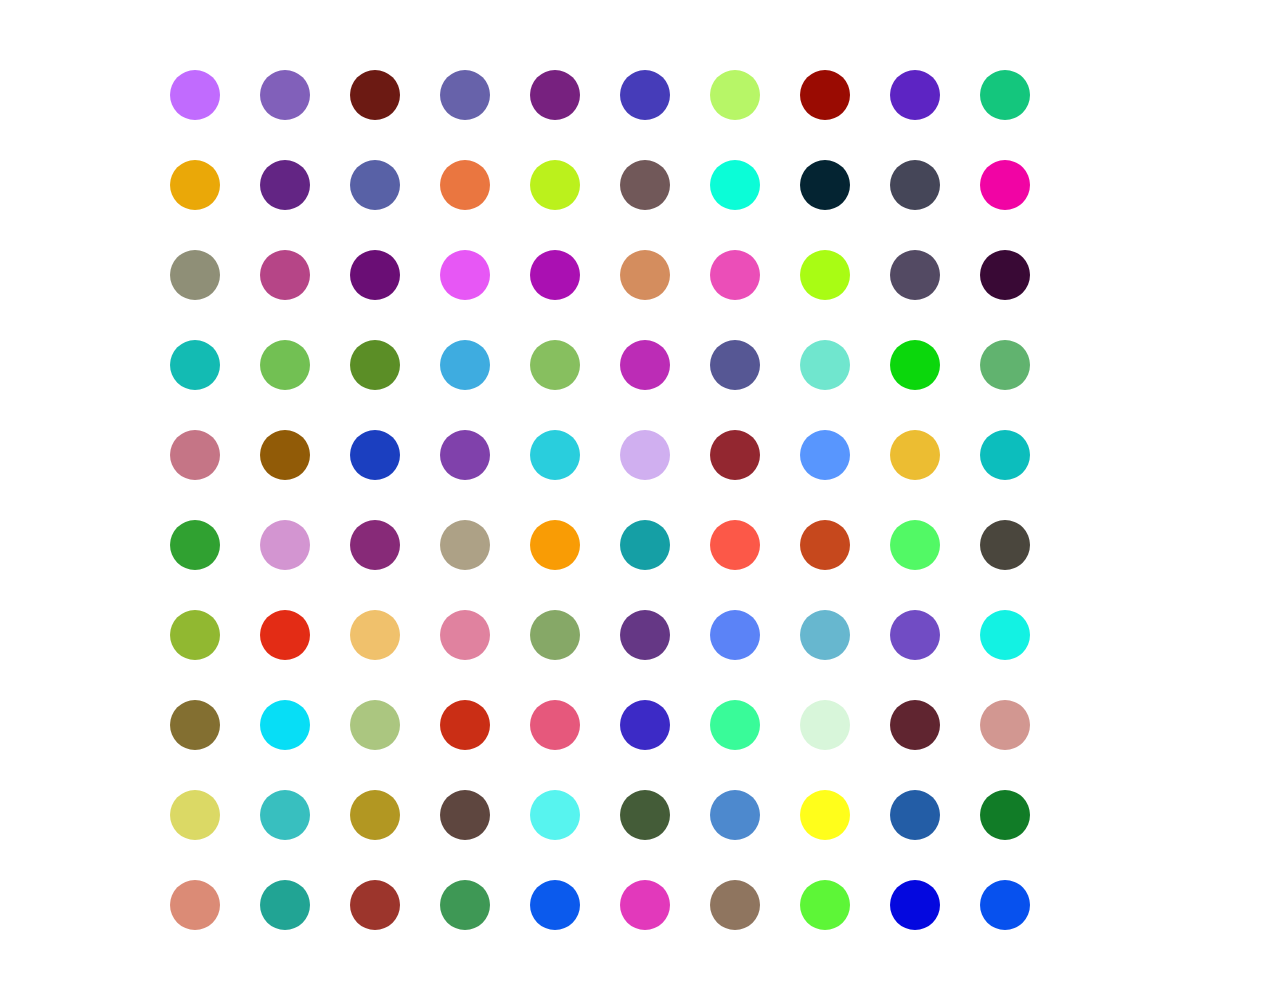
<file: doppur/index.html>
</html>
<!DOCTYPE html>
<html lang="en">
<head>
  <meta charset="UTF-8">
  <title>Color Blocks</title>
  <link rel="stylesheet" href="css/styles.css">
</head>
<body id="color">
  <script src="diskoDoppur.js"></script>
</body>
</html>
</file>
<file: doppur/css/styles.css>
/*General*/
body {
  max-width: 980px;
  margin: 50px auto;
  padding: 0 20px;  
  line-height: 20px;
  display: flex; 
  flex-direction: row;
  flex-wrap: wrap; 
}

#color div {
  width: 50px;
  height: 50px;
  border-radius: 50%;
  margin: 20px;
}
</file>
